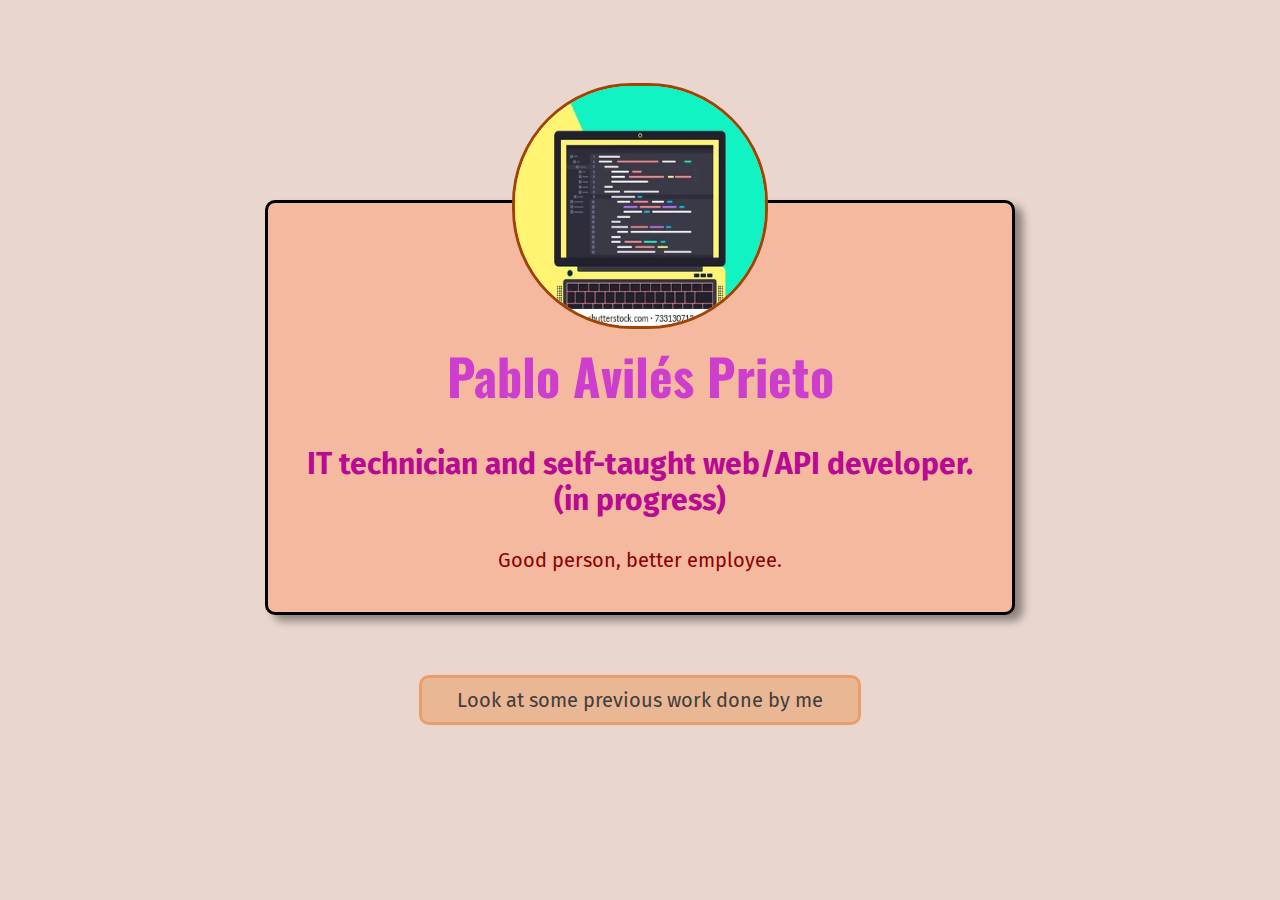
<file: index.html>
<!DOCTYPE html>
<html lang="en">
  <head>
    <meta charset="UTF-8" />
    <title>Pablo Avil&eacute;s Prieto</title>
    <link rel="preconnect" href="https://fonts.googleapis.com" />
    <link rel="preconnect" href="https://fonts.gstatic.com" crossorigin />
    <link
      href="https://fonts.googleapis.com/css2?family=Fira+Sans:wght@400;700&family=Oswald:wght@700&display=swap"
      rel="stylesheet"
    />
    <link rel="stylesheet" href="css/global.css" />
    <link rel="stylesheet" href="css/web-styles.css" />
    <link rel="icon" href="images/favicon.ico" type="image/x-icon" />
  </head>
  <body>
    <main>
      <div class="card">
        <img src="images/webdevp.jpg" alt="Coding on a computer" />
        <h1>Pablo Avil&eacute;s Prieto</h1>
        <p id="id-test">
          <strong>
            IT technician and self-taught web/API developer. (in progress)
          </strong>
        </p>
        <p>Good person, better employee.</p>
      </div>
    </main>
    <footer>
      <p>
        <a href="/previous-works" target="_self"
          >Look at some previous work done by me</a
        >
      </p>
    </footer>
  </body>
</html>
</file>
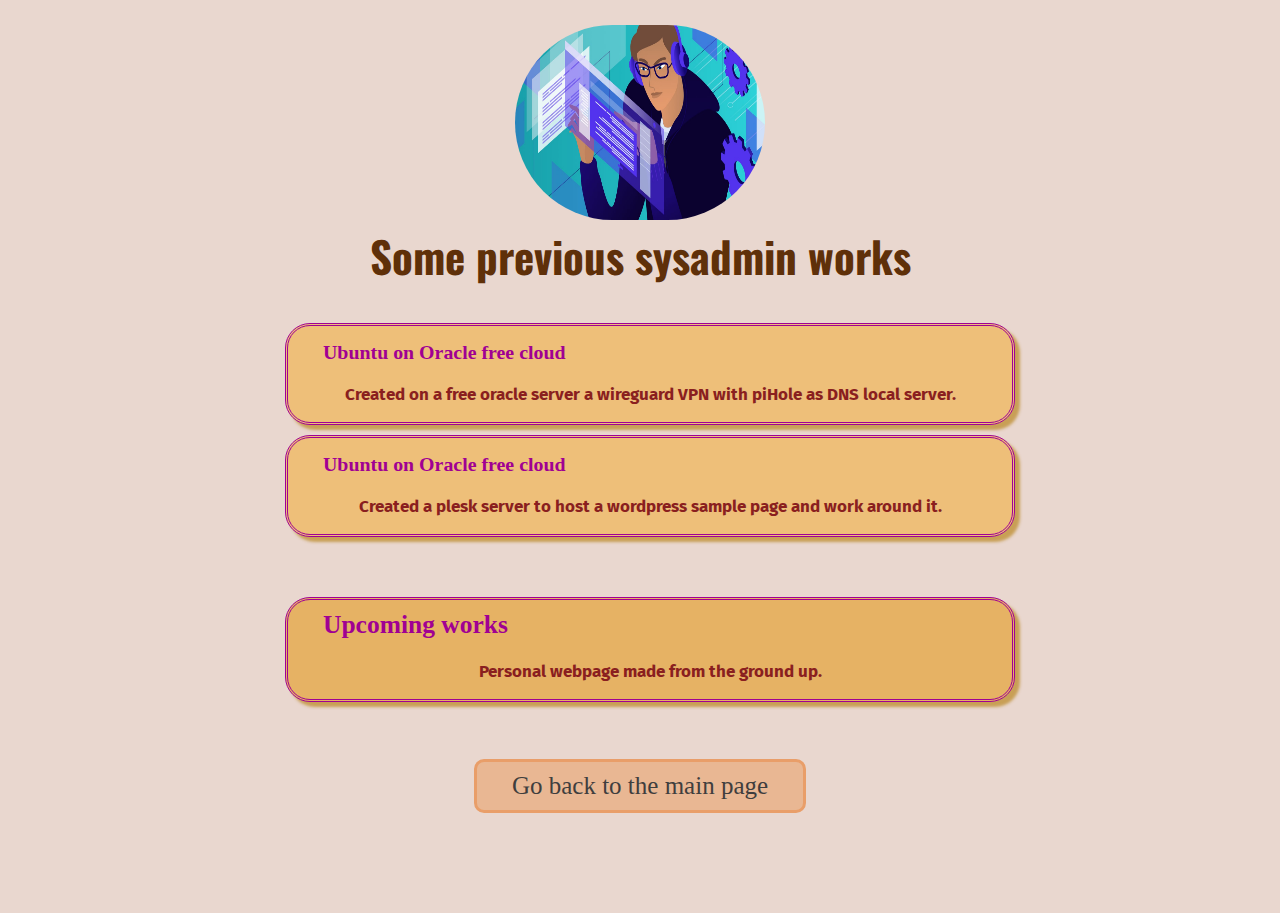
<file: previous-works/index.html>
<!DOCTYPE html>
<html lang="en">
  <head>
    <link rel="preconnect" href="https://fonts.googleapis.com" />
    <link rel="preconnect" href="https://fonts.gstatic.com" crossorigin />
    <link
      href="https://fonts.googleapis.com/css2?family=Fira+Sans:wght@400;700&family=Oswald:wght@700&display=swap"
      rel="stylesheet"
    />
    <meta charset="UTF-8" />
    <title>Previous works</title>
    <link rel="stylesheet" href="/css/global.css" />
    <link rel="stylesheet" href="/css/previous-works.css" />
    <link rel="icon" href="/images/favicon.ico" type="image/x-icon">
  </head>
  <body>
    <header>
      <img src="/images/webdevelopah.jpeg" alt="Web developer working" />
      <h1>Some previous sysadmin works</h1>
    </header>
    <main>
      <div class="container">
        <ul>
          <li>
            <h3>Ubuntu on Oracle free cloud</h3>
            <p>
              Created on a free oracle server a wireguard VPN with piHole as DNS
              local server.
            </p>
          </li>
          <li>
            <h3>Ubuntu on Oracle free cloud</h3>
            <p>
              Created a plesk server to host a wordpress sample page and work
              around it.
            </p>
          </li>
          <li class="upcoming-works">
            <h2>Upcoming works</h2>
            <p>Personal webpage made from the ground up.</p>
          </li>
        </ul>
      </div>
    </main>
    <footer>
      <a href="/" target="_self">Go back to the main page</a>
    </footer>
  </body>
</html>
</file>
<file: css/global.css>
body {
  text-align: center;
  background-color: rgb(233, 215, 207);
}

footer {
  margin-bottom: 100px;
}

h1 {
  font-family: "Oswald", sans-serif;
  color: rgb(206, 62, 206);
}

p {
  font-family: "Fira Sans", sans-serif;
  color: darkred;
}

a {
  color: rgb(7, 158, 204);
  text-decoration: none;
}

a:hover {
  text-decoration: underline;
  color: rgb(3, 68, 77);
}
</file>
<file: css/web-styles.css>
main {
  width: 750px;
  margin: 0 auto;
}

h1 {
  font-size: 50px;
  margin-top: 5px;
}

img {
  margin-top: -140px;
  width: 250px;
  height: 240px;
  border-radius: 120px;
  border: 3px solid rgb(160, 68, 3);
}

a {
  display: inline-block;
  margin-top: 30px;
  padding: 10px 35px 10px 35px;
  color: rgb(63, 62, 62);
  background-color: rgb(233, 183, 147);
  font-size: 20px;
  border: 1px solid rgb(233, 158, 105);
  border-width: 3px;
  border-radius: 10px;
}

a:hover {
  text-decoration: none;
  background-color: rgb(230, 161, 134);
}

a:active {
  background-color: rgb(223, 88, 35);
}

p {
  margin-top: 30px;
}

#id-test {
  margin-top: 10px;
  color: rgb(184, 10, 146);
  font-weight: 500;
  font-size: 30px;
}

.card {
  background-color: rgb(245, 185, 159);
  margin-top: 200px;
  padding: 20px;
  border: 3px solid;
  border-radius: 10px;
  box-shadow: 8px 6px 8px rgba(0, 0, 0, 0.4);
}

.card p {
  font-size: 20px;
}
</file>
<file: css/previous-works.css>
body {
  margin: 25px;
}

footer {
  margin-top: 10px;
}

img {
  width: 250px;
  height: 195px;
  border-radius: 220px;
}

h1 {
  margin: 0;
  margin-bottom: 25px;
  font-size: 43px;
  color: rgb(95, 48, 9);
}

h2 {
  margin-top: 10px;
  padding: 0px 35px;
  text-align: left;
}

h3 {
  margin-top: 15px;
  padding: 0px 35px;
  text-align: left;
}

ul {
  padding: 1px 10px 1px 10px;
  width: 100%;
  list-style: none;
  color: rgb(160, 0, 147);
}

li {
  /* padding: 0px 0px; */
  margin: 10px;
  box-shadow: 5px 5px 3px rgba(187, 136, 34, 0.7);
  font-weight: bold;
  font-size: 17px;
  border-style: double;
  border-radius: 25px;
  background-color: rgb(238, 191, 121);
}

li p {
  color: rgb(138, 31, 31);
}

a {
  display: inline-block;
  margin-top: 40px;
  padding: 10px 35px 10px 35px;
  color: rgb(63, 62, 62);
  background-color: rgb(233, 183, 147);
  font-size: 25px;
  border: 1px solid rgb(233, 158, 105);
  border-width: 3px;
  border-radius: 10px;
}

a:hover {
  text-decoration: none;
  background-color: rgb(230, 161, 134);
}

a:active {
  background-color: rgb(223, 88, 35);
}

.container {
  max-width: 750px;
  margin: 0 auto;
}

.upcoming-works {
  margin: 60px 10px 0px 10px;
  background-color: rgb(230, 178, 100);
}
</file>
